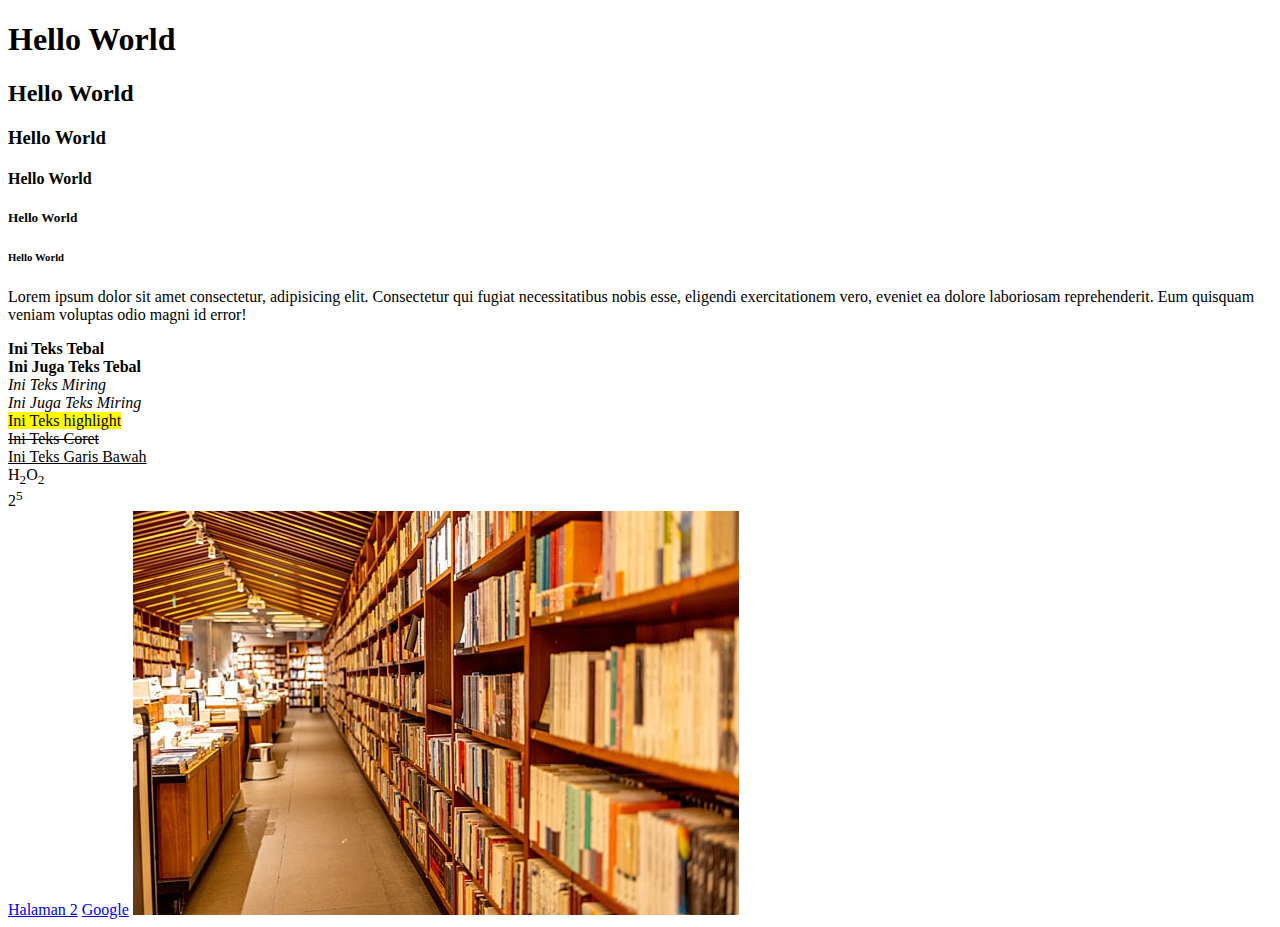
<file: Percobaan-1/index.html>
<!DOCTYPE html>
<html lang="en">
<head>
    <meta charset="UTF-8">
    <meta name="viewport" content="width=device-width, initial-scale=1.0">
    <title>Pertemuan 1</title>
</head>
<body>
    <!-- kode dibawah untuk membuat heading -->
<h1>Hello World</h1>
<h2>Hello World</h2>
<h3>Hello World</h3>
<h4>Hello World</h4>
<h5>Hello World</h5>
<h6>Hello World</h6>
    <!-- kode dibawah untuk membuat paragraf -->
<p>Lorem ipsum dolor sit amet consectetur, adipisicing elit. Consectetur qui fugiat necessitatibus nobis esse, eligendi exercitationem vero, eveniet ea dolore laboriosam reprehenderit. Eum quisquam veniam voluptas odio magni id error!</p>

<b>Ini Teks Tebal</b><br>
<strong>Ini Juga Teks Tebal</strong><br>
<i>Ini Teks Miring</i><br>
<em>Ini Juga Teks Miring</em><br>
<mark>Ini Teks highlight</mark><br>
<del>Ini Teks Coret</del><br>
<ins>Ini Teks Garis Bawah</ins><br>
H<sub>2</sub>O<sub>2</sub><br>
2<sup>5</sup><br>

<a href="halaman-2.html">Halaman 2</a>
<a href="https://www.google.com" target="_blank">Google</a>

<img src="img/perpus.jpg" alt="perpus">
</body>
</html>
</file>
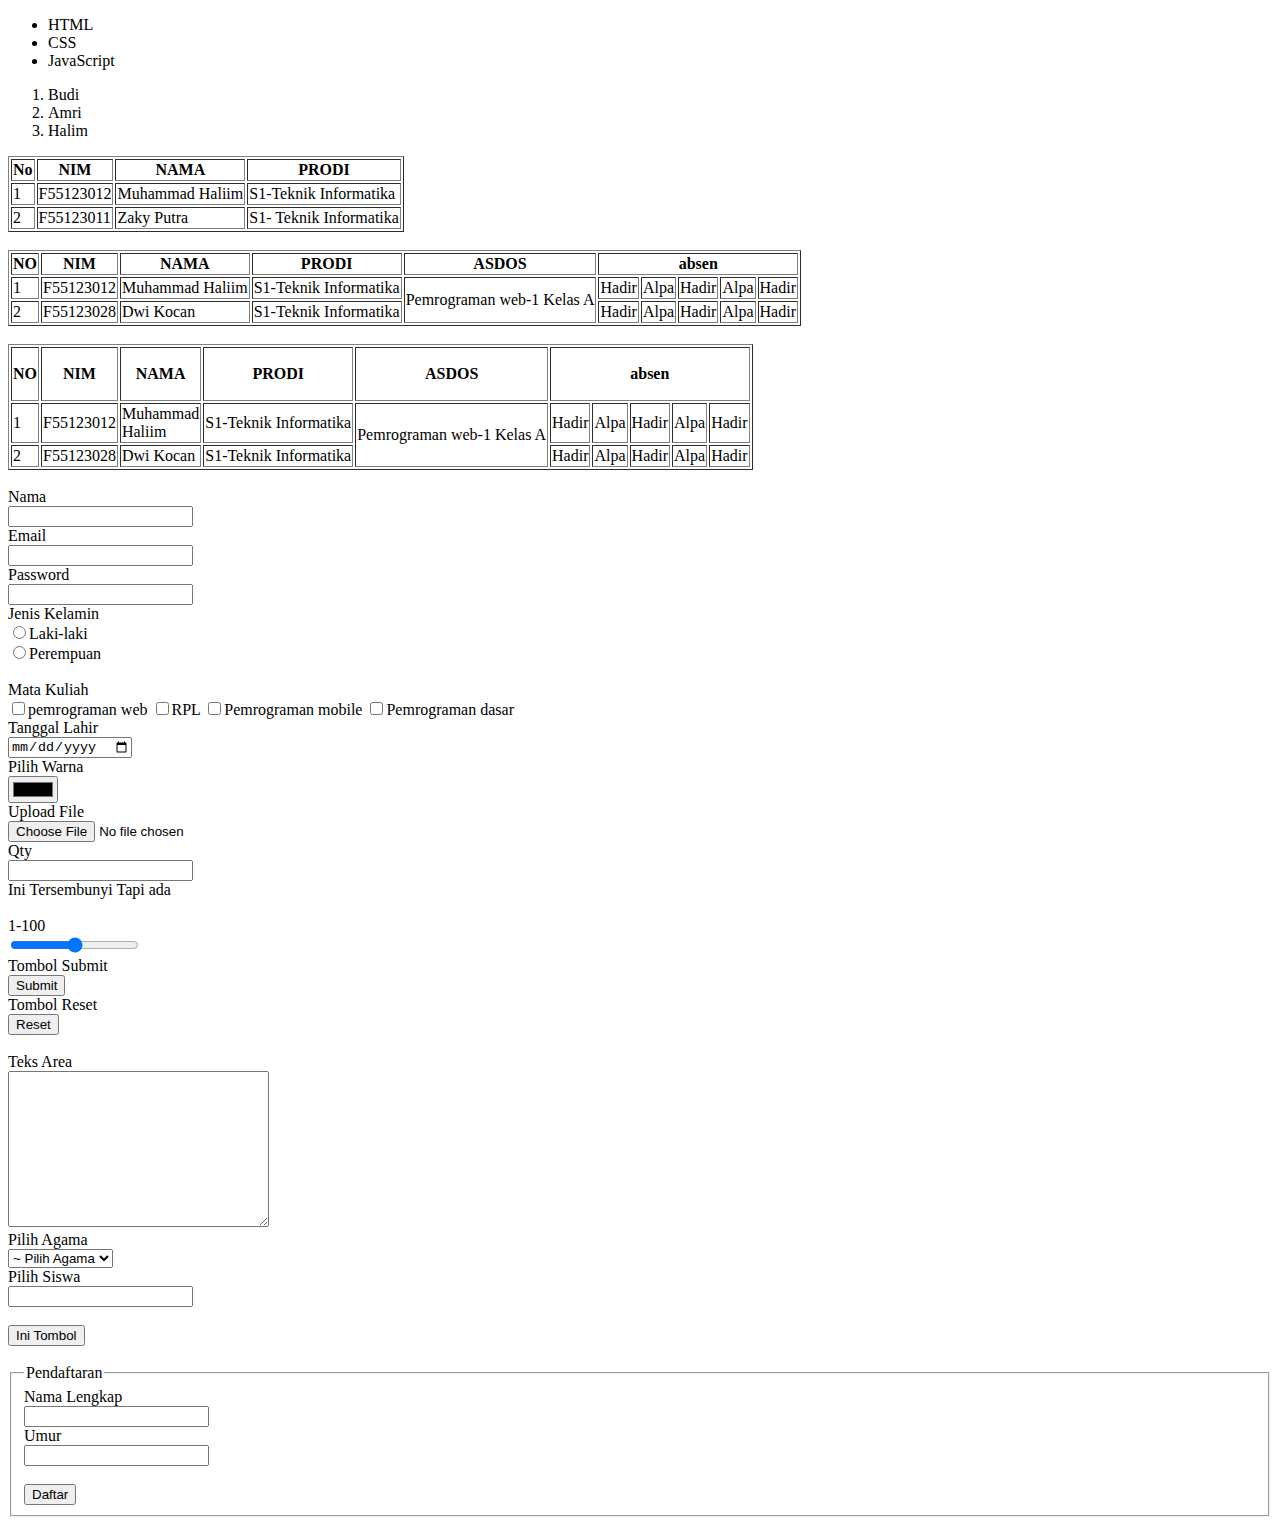
<file: Percobaan-2/index.html>
<!DOCTYPE html>
<html lang="en">
<head>
    <meta charset="UTF-8">
    <meta name="viewport" content="width=device-width, initial-scale=1.0">
    <title>Percobaan 2</title>
</head>
<body>
    <ul>
        <li>HTML</li>
        <li>CSS</li>
        <li>JavaScript</li>
    </ul>
    <ol>
        <li>Budi</li>
        <li>Amri</li>
        <li>Halim</li>
    </ol>

    <table border="1">
        <tr>
            <th>No</th>
            <th>NIM</th>
            <th>NAMA</th>
            <th>PRODI</th>
        </tr>
        <tr>
            <td>1</td>
            <td>F55123012</td>
            <td>Muhammad Haliim</td>
            <td>S1-Teknik Informatika</td>
        </tr>
        <tr>
            <td>2</td>
            <td>F55123011</td>
            <td>Zaky Putra</td>
            <td>S1- Teknik Informatika</td>
        </tr>
    </table>
    <br>
    <table border="1">
        <tr>
            <th>NO</th>
            <th>NIM</th>
            <th>NAMA</th>
            <th>PRODI</th>
            <th>ASDOS</th>
            <th colspan="5">absen</th>
        </tr>
        <tr>
            <td>1</td>
            <td>F55123012</td>
            <td>Muhammad Haliim</td>
            <td>S1-Teknik Informatika</td>
            <td rowspan="2">Pemrograman web-1 Kelas A</td>
            <td>Hadir</td>
            <td>Alpa</td>
            <td>Hadir</td>
            <td>Alpa</td>
            <td>Hadir</td>
        </tr>
        <tr>
            <td>2</td>
            <td>F55123028</td>
            <td>Dwi Kocan</td>
            <td>S1-Teknik Informatika</td>
            <td>Hadir</td>
            <td>Alpa</td>
            <td>Hadir</td>
            <td>Alpa</td>
            <td>Hadir</td>
        </tr>
    </table> <br>
    <table border="1">
        <tr>
            <th height="50px">NO</th>
            <th>NIM</th>
            <th width="50px">NAMA</th>
            <th>PRODI</th>
            <th>ASDOS</th>
            <th colspan="5">absen</th>

        <tr>
            <td>1</td>
            <td>F55123012</td>
            <td>Muhammad Haliim</td>
            <td>S1-Teknik Informatika</td>
            <td rowspan="2">Pemrograman web-1 Kelas A</td>
            <td>Hadir</td>
            <td>Alpa</td>
            <td>Hadir</td>
            <td>Alpa</td>
            <td>Hadir</td>
        </tr>
        <tr>
            <td>2</td>
            <td>F55123028</td>
            <td>Dwi Kocan</td>
            <td>S1-Teknik Informatika</td>
            <td>Hadir</td>
            <td>Alpa</td>
            <td>Hadir</td>
            <td>Alpa</td>
            <td>Hadir</td>
        </tr>
        </tr>
    </table><br>
    <form action="">
        <!-- input -->
         <label>Nama</label><br>
         <input type="text" name="nama" id="nama"><br>
         <label>Email</label><br>
         <input type="email" name="mail" id="mail"><br>
         <label>Password</label><br>
         <input type="password" name="pass" id="pass"><br>
         <label>Jenis Kelamin</label><br>
         <input type="radio" name="jk" id="jk" value="Laki-laki">Laki-laki<br>
         <input type="radio" name="jk" id="jk" value="Perempuan">Perempuan<br>
         <br>
         <label>Mata Kuliah</label><br>
         <input type="checkbox" name="mk" id="mk" value="Pemrograman Web">pemrograman web
         <input type="checkbox" name="mk" id="mk" value="RPL">RPL
         <input type="checkbox" name="mk" id="mk" value="Pemrograman Mobile">Pemrograman mobile
         <input type="checkbox" name="mk" id="mk" value="Pemrograman dasar">Pemrograman dasar <br>
         
         <label>Tanggal Lahir</label><br>
         <input type="date" name="tglLahir" id="tglLahir"><br>
         <label>Pilih Warna</label><br>
         <input type="color" name="warna" id="warna"><br>
         <label>Upload File</label><br>
         <input type="file" name="file" id="file"><br>
         <label>Qty</label><br>
         <input type="number" name="Qty" id="Qty"><br>
         <label>Ini Tersembunyi Tapi ada</label><br>
         <input type="hidden" name="hilang" id="hilang" value="secret"><br>
         <label>1-100</label><br>
         <input type="range" name="range" id="range" value="50"><br>
         <label>Tombol Submit</label><br>
         <input type="submit" name="submit" id="submit"><br>
         <label>Tombol Reset</label><br>
         <input type="reset" name="reset" id="reset"><br>
        <br> 
         <!-- Input Lain -->
        <label>Teks Area</label><br>
        <textarea name="alamat" id="alamat" cols="30" rows="10"></textarea><br>

        <label>Pilih Agama</label><br>
        <select name="agama" id="agama">
            <option value="">~ Pilih Agama</option>
            <option value="Islam">Islam</option>
            <option value="Kristen">Kristen</option>
            <option value="Hindu">Budha</option>
            <option value="Katolik">Katolik</option>
        </select><br>

        <label>Pilih Siswa</label><br>
        <input list="datasiswa" name="siswa" id="siswa">
        <datalist id="datasiswa">
            <option value="Rahmat">Rahmat</option>
            <option value="Andi">Andi</option>
            <option value="Bagas">Bagas</option>
            <option value="Yasir">Yasir</option>
            <option value="Asep">Asep</option>
        </datalist><br><br>

        <button>Ini Tombol</button><br><br>

        <fieldset>
            <legend>Pendaftaran</legend>
            <label>Nama Lengkap</label><br>
            <input type="text" name="" id=""><br>
            <label>Umur</label><br>
            <input type="number" name="" id=""><br><br>
            <button>Daftar</button>
        </fieldset>

        </form>
</body>
</html>
</file>
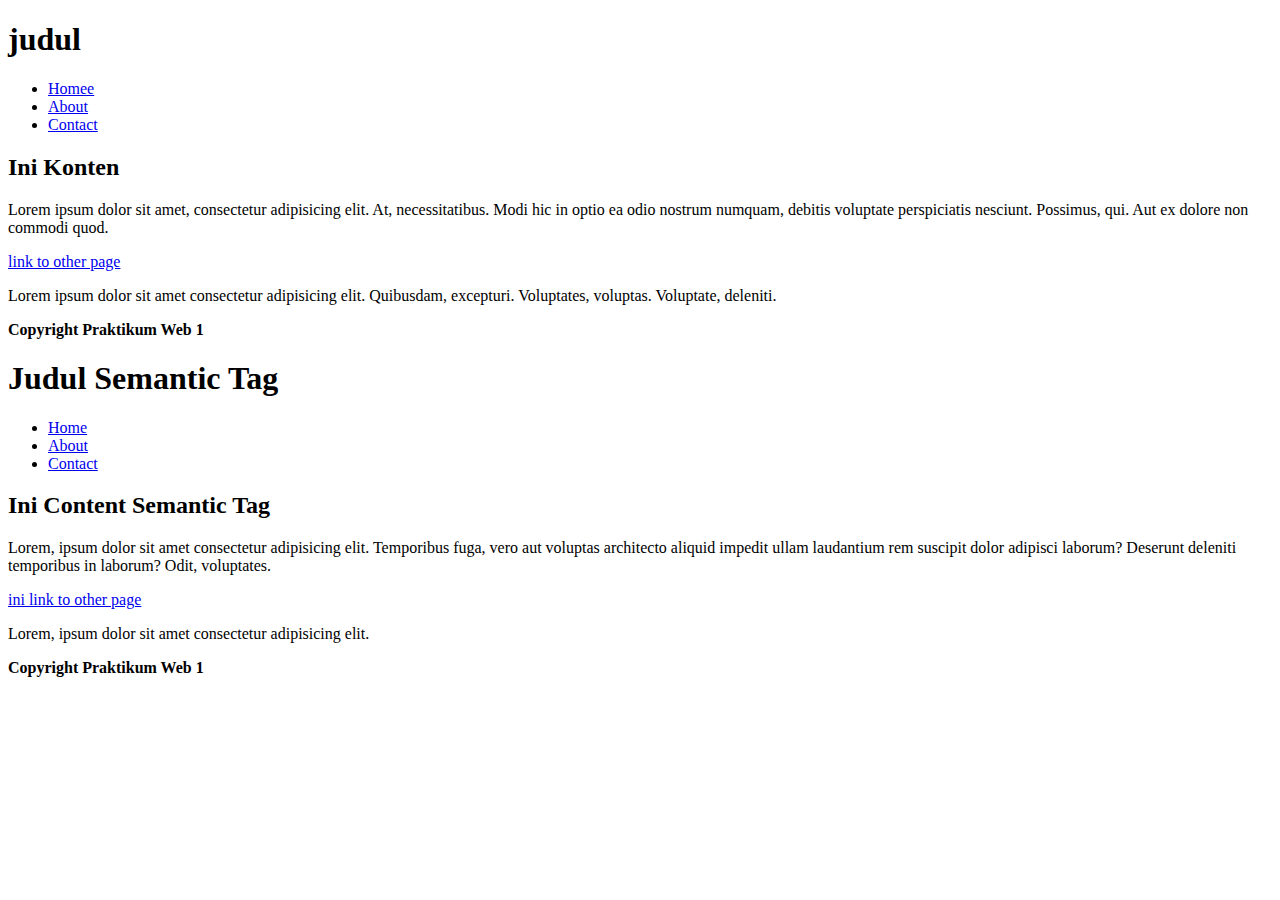
<file: Percobaan-3/index.html>
<!DOCTYPE html>
<html lang="en">
<head>
    <meta charset="UTF-8">
    <meta name="viewport" content="width=device-width, initial-scale=1.0">
    <title>Percobaan 3</title>
</head>
<body>
    <div id="navbar">
        <div>
                <h1>judul</h1>
        </div>
        <div>
            <ul>
                <li><a href="#">Homee</a></li>
                <li><a href="#">About</a></li>
                <li><a href="#">Contact</a></li>
            </ul>
        </div> 
    </div>

    <div id="content">
        <h2>Ini Konten</h2>
        <p>Lorem ipsum dolor sit amet, consectetur adipisicing elit. At, necessitatibus. Modi hic in optio ea odio nostrum numquam, debitis voluptate perspiciatis nesciunt. Possimus, qui. Aut ex dolore non commodi quod.</p>
        <a href="#">link to other page</a>
        <p>Lorem ipsum dolor sit amet consectetur adipisicing elit. Quibusdam, excepturi. Voluptates, voluptas. Voluptate, deleniti.</p>
    </div>

    <div id="footer">
        <strong>Copyright Praktikum Web 1</strong>
    </div>
    
    <nav>
        <section>
            <h1>Judul Semantic Tag</h1>
        </section>
        <section>
            <ul>
                <li><a href="#">Home</a></li>
                <li><a href="#">About</a></li>
                <li><a href="#">Contact</a></li>
            </ul>
        </section>
    </nav>

    <main>
        <article>
            <h2>Ini Content Semantic Tag</h2>
            <p>Lorem, ipsum dolor sit amet consectetur adipisicing elit. Temporibus fuga, vero aut voluptas architecto aliquid impedit ullam laudantium rem suscipit dolor adipisci laborum? Deserunt deleniti temporibus in laborum? Odit, voluptates.</p>
            <a href="#">ini link to other page</a>
            <p>Lorem, ipsum dolor sit amet consectetur adipisicing elit.</p>
        </article>
    </main>
   
    <footer>
        <strong>Copyright Praktikum Web 1</strong>
    </footer>
</body>
</html>
</file>
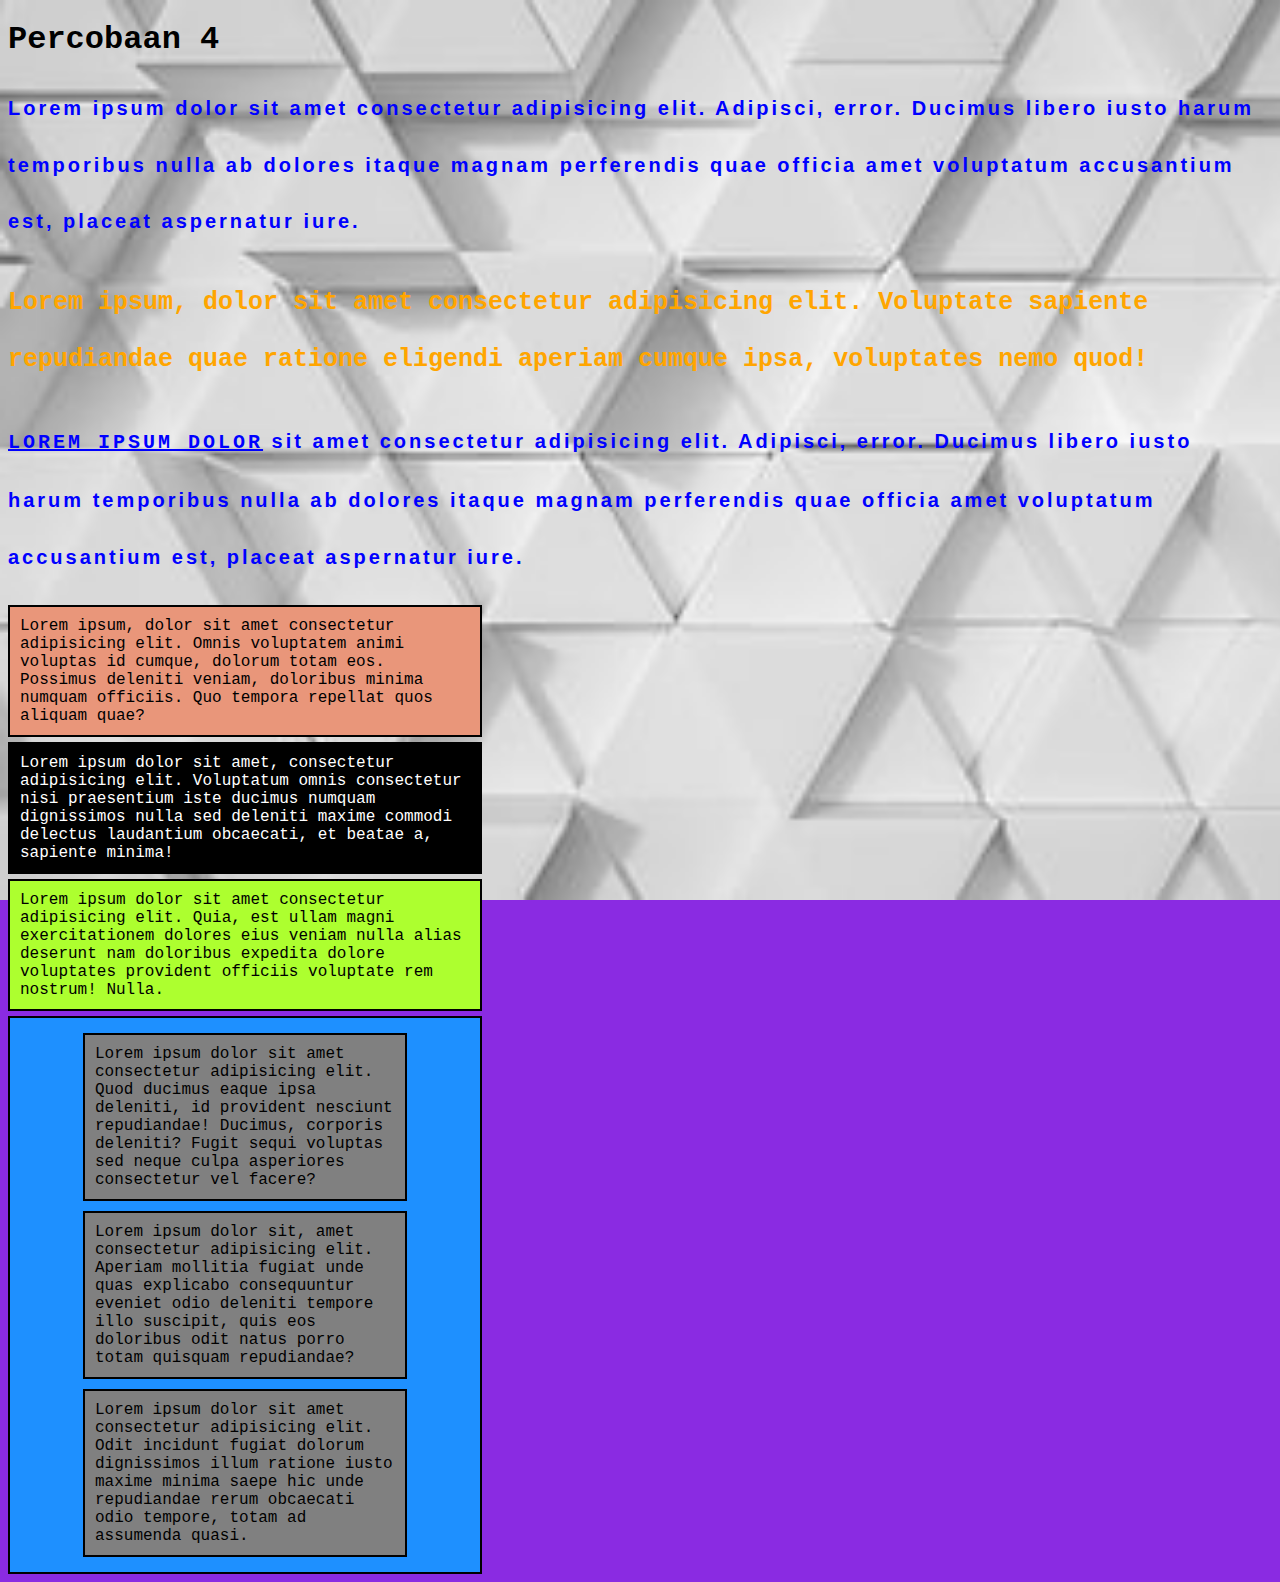
<file: Percobaan-4/index.html>
<!DOCTYPE html>
<html lang="en">
<head>
    <meta charset="UTF-8">
    <meta name="viewport" content="width=device-width, initial-scale=1.0">
    <title>Perobaan4</title>

    <link rel="stylesheet" href="style.css">
</head>
<body>
    <h1>Percobaan 4</h1>
    <p class="Paragraf">Lorem ipsum dolor sit amet consectetur adipisicing elit. Adipisci, error. Ducimus libero iusto harum temporibus nulla ab dolores itaque magnam perferendis quae officia amet voluptatum accusantium est, placeat aspernatur iure.</p>
    <p>Lorem ipsum, dolor sit amet consectetur adipisicing elit. Voluptate sapiente repudiandae quae ratione eligendi aperiam cumque ipsa, voluptates nemo quod!</p>
    <p class="Paragraf"> <span>Lorem ipsum dolor</span> sit amet consectetur adipisicing elit. Adipisci, error. Ducimus libero iusto harum temporibus nulla ab dolores itaque magnam perferendis quae officia amet voluptatum accusantium est, placeat aspernatur iure.</p>

    <div class="box-1">
        Lorem ipsum, dolor sit amet consectetur adipisicing elit. Omnis voluptatem animi voluptas id cumque, dolorum totam eos. Possimus deleniti veniam, doloribus minima numquam officiis. Quo tempora repellat quos aliquam quae?
    </div>
    <div class="box-2">
        Lorem ipsum dolor sit amet, consectetur adipisicing elit. Voluptatum omnis consectetur nisi praesentium iste ducimus numquam dignissimos nulla sed deleniti maxime commodi delectus laudantium obcaecati, et beatae a, sapiente minima!
    </div>
    <div class="box-3">
        Lorem ipsum dolor sit amet consectetur adipisicing elit. Quia, est ullam magni exercitationem dolores eius veniam nulla alias deserunt nam doloribus expedita dolore voluptates provident officiis voluptate rem nostrum! Nulla.
    </div>

    <div class="flex-container">
        <div>
            Lorem ipsum dolor sit amet consectetur adipisicing elit. Quod ducimus eaque ipsa deleniti, id provident nesciunt repudiandae! Ducimus, corporis deleniti? Fugit sequi voluptas sed neque culpa asperiores consectetur vel facere?
        </div>
        <div>
            Lorem ipsum dolor sit, amet consectetur adipisicing elit. Aperiam mollitia fugiat unde quas explicabo consequuntur eveniet odio deleniti tempore illo suscipit, quis eos doloribus odit natus porro totam quisquam repudiandae?
        </div>
        <div>
            Lorem ipsum dolor sit amet consectetur adipisicing elit. Odit incidunt fugiat dolorum dignissimos illum ratione iusto maxime minima saepe hic unde repudiandae rerum obcaecati odio tempore, totam ad assumenda quasi.
        </div>
    </div>
</body>
</html>
</file>
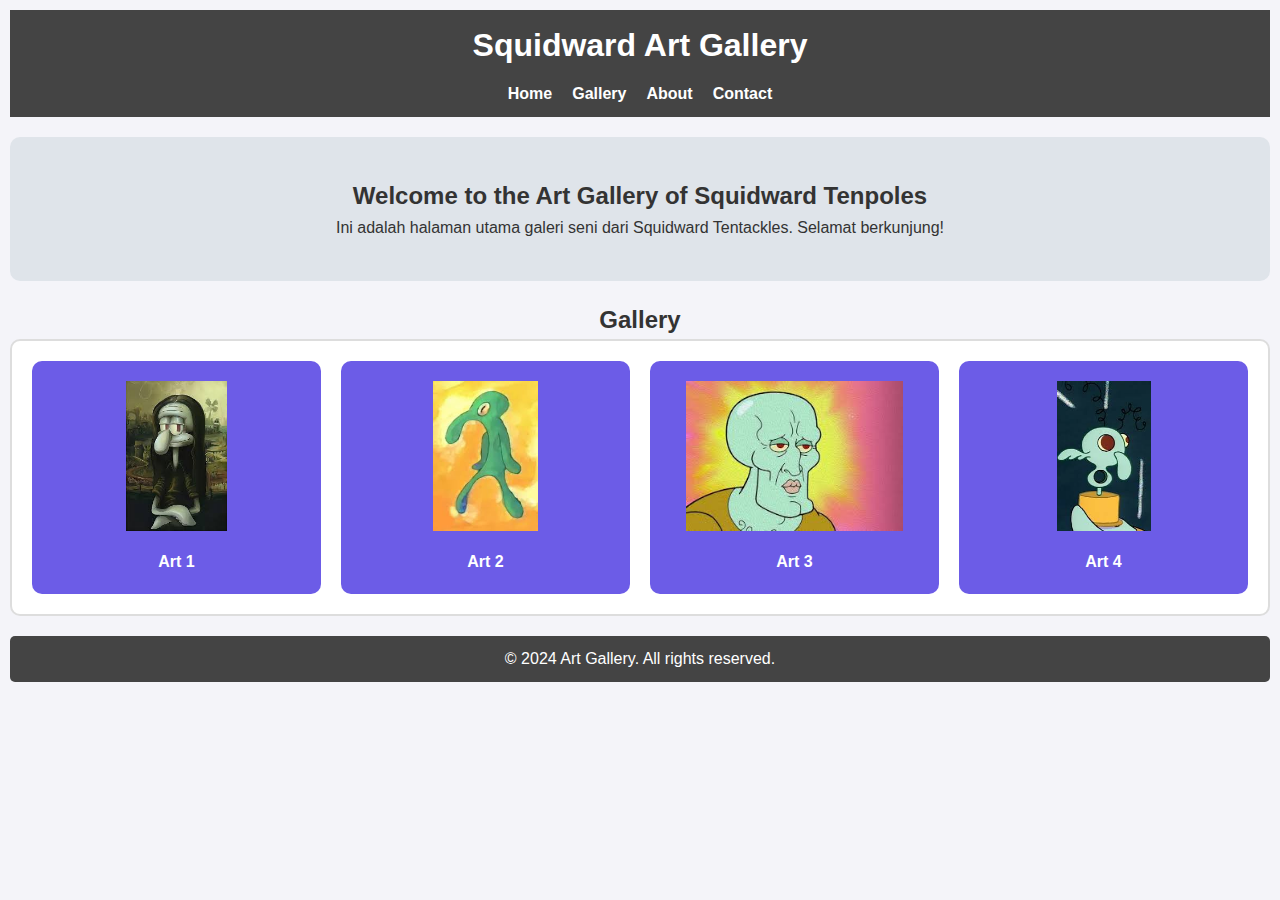
<file: Percobaan-5/tugas/index.html>
<!DOCTYPE html>
<html lang="en">
<head>
    <meta charset="UTF-8">
    <meta name="viewport" content="width=device-width, initial-scale=1.0">
    <title>Art Gallery</title>
    <link rel="stylesheet" href="style.css">
</head>
<body>
    <!-- Muhammad Haliim -->
    <header class="header">
        <h1>Squidward Art Gallery</h1>
        <nav class="nav-bar">
            <a href="#">Home</a>
            <a href="#gallery">Gallery</a>
            <a href="#about">About</a>
            <a href="#contact">Contact</a>
        </nav>
    </header>

    <section class="hero">
        <h2>Welcome to the Art Gallery of Squidward Tenpoles</h2>
        <p>Ini adalah halaman utama galeri seni dari Squidward Tentackles. Selamat berkunjung!</p>
    </section>

    <section id="gallery" class="gallery-section">
        <h2>Gallery</h2>
        <div class="grid-container">
            <div class="grid-item">
                <img src="squidward1.jpg" alt="Art 1">
                <p>Art 1</p>
            </div>
            <div class="grid-item">
                <img src="squidward2.jpg" alt="Art 2">
                <p>Art 2</p>
            </div>
            <div class="grid-item">
                <img src="squidward3.jpg" alt="Art 3">
                <p>Art 3</p>
            </div>
            <div class="grid-item">
                <img src="squidward4.jpg" alt="Art 4">
                <p>Art 4</p>
            </div>
        </div>
    </section>

    <footer class="footer">
        <p>&copy; 2024 Art Gallery. All rights reserved.</p>
    </footer>
</body>
</html>
</file>
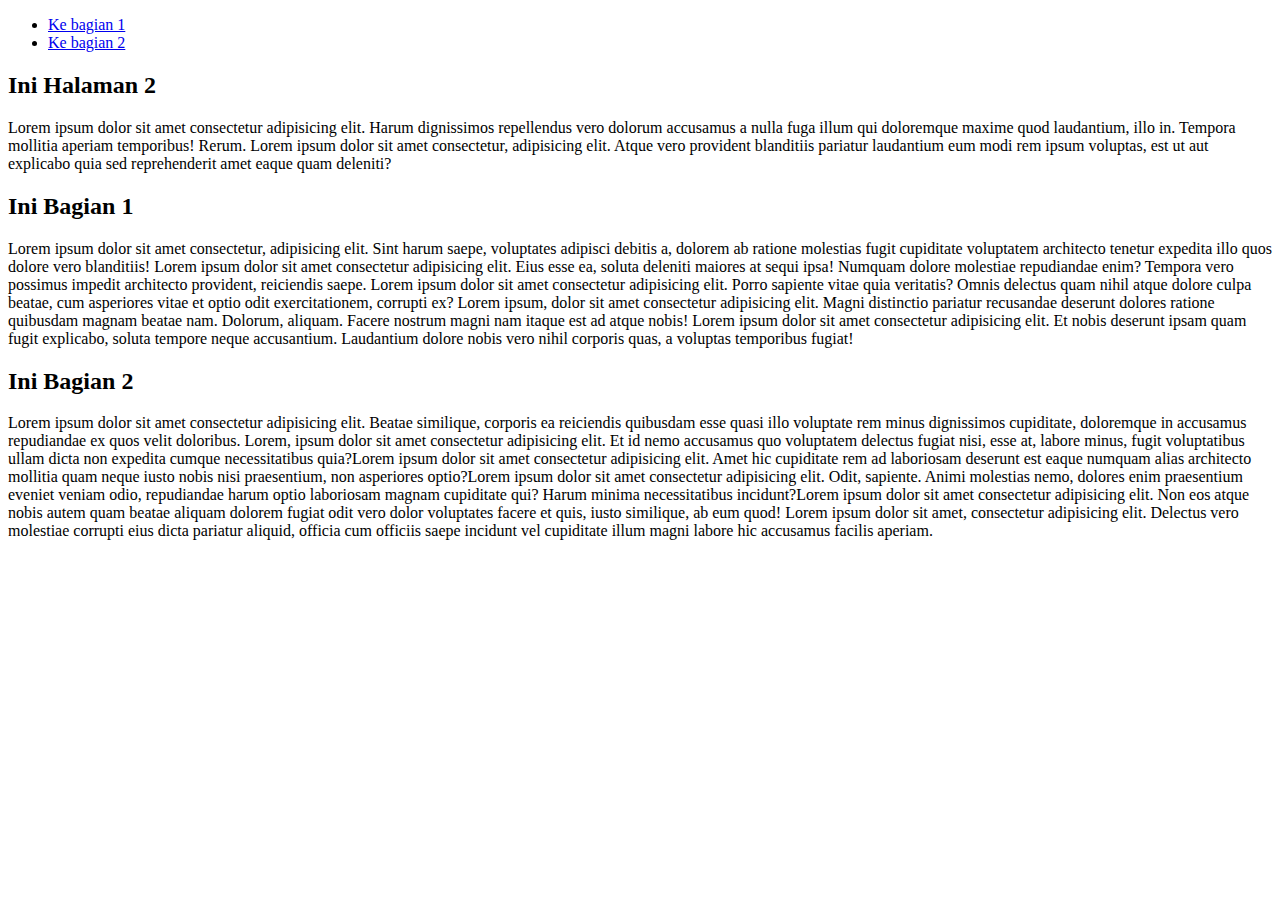
<file: Percobaan-1/halaman-2.html>
<!DOCTYPE html>
<html lang="en">
<head>
    <meta charset="UTF-8">
    <meta name="viewport" content="width=device-width, initial-scale=1.0">
    <title>Halaman 2</title>
</head>
<body>
    <ul>
        <li><a href="#bagian1">Ke bagian 1</a></li>
        <li><a href="#bagian2">Ke bagian 2</a></li>
    </ul>
    <h2>Ini Halaman 2</h2>
    <p>Lorem ipsum dolor sit amet consectetur adipisicing elit. Harum dignissimos repellendus vero dolorum accusamus a nulla fuga illum qui doloremque maxime quod laudantium, illo in. Tempora mollitia aperiam temporibus! Rerum. Lorem ipsum dolor sit amet consectetur, adipisicing elit. Atque vero provident blanditiis pariatur laudantium eum modi rem ipsum voluptas, est ut aut explicabo quia sed reprehenderit amet eaque quam deleniti?</p>

    <h2 id="bagian1">Ini Bagian 1</h2>
    
    <p>Lorem ipsum dolor sit amet consectetur, adipisicing elit. Sint harum saepe, voluptates adipisci debitis a, dolorem ab ratione molestias fugit cupiditate voluptatem architecto tenetur expedita illo quos dolore vero blanditiis! Lorem ipsum dolor sit amet consectetur adipisicing elit. Eius esse ea, soluta deleniti maiores at sequi ipsa! Numquam dolore molestiae repudiandae enim? Tempora vero possimus impedit architecto provident, reiciendis saepe. Lorem ipsum dolor sit amet consectetur adipisicing elit. Porro sapiente vitae quia veritatis? Omnis delectus quam nihil atque dolore culpa beatae, cum asperiores vitae et optio odit exercitationem, corrupti ex? Lorem ipsum, dolor sit amet consectetur adipisicing elit. Magni distinctio pariatur recusandae deserunt dolores ratione quibusdam magnam beatae nam. Dolorum, aliquam. Facere nostrum magni nam itaque est ad atque nobis! Lorem ipsum dolor sit amet consectetur adipisicing elit. Et nobis deserunt ipsam quam fugit explicabo, soluta tempore neque accusantium. Laudantium dolore nobis vero nihil corporis quas, a voluptas temporibus fugiat!</p>

    <h2 id="bagian2">Ini Bagian 2</h2>
    <p>Lorem ipsum dolor sit amet consectetur adipisicing elit. Beatae similique, corporis ea reiciendis quibusdam esse quasi illo voluptate rem minus dignissimos cupiditate, doloremque in accusamus repudiandae ex quos velit doloribus. Lorem, ipsum dolor sit amet consectetur adipisicing elit. Et id nemo accusamus quo voluptatem delectus fugiat nisi, esse at, labore minus, fugit voluptatibus ullam dicta non expedita cumque necessitatibus quia?Lorem ipsum dolor sit amet consectetur adipisicing elit. Amet hic cupiditate rem ad laboriosam deserunt est eaque numquam alias architecto mollitia quam neque iusto nobis nisi praesentium, non asperiores optio?Lorem ipsum dolor sit amet consectetur adipisicing elit. Odit, sapiente. Animi molestias nemo, dolores enim praesentium eveniet veniam odio, repudiandae harum optio laboriosam magnam cupiditate qui? Harum minima necessitatibus incidunt?Lorem ipsum dolor sit amet consectetur adipisicing elit. Non eos atque nobis autem quam beatae aliquam dolorem fugiat odit vero dolor voluptates facere et quis, iusto similique, ab eum quod! Lorem ipsum dolor sit amet, consectetur adipisicing elit. Delectus vero molestiae corrupti eius dicta pariatur aliquid, officia cum officiis saepe incidunt vel cupiditate illum magni labore hic accusamus facilis aperiam.</p>
</body>
</html>
</file>
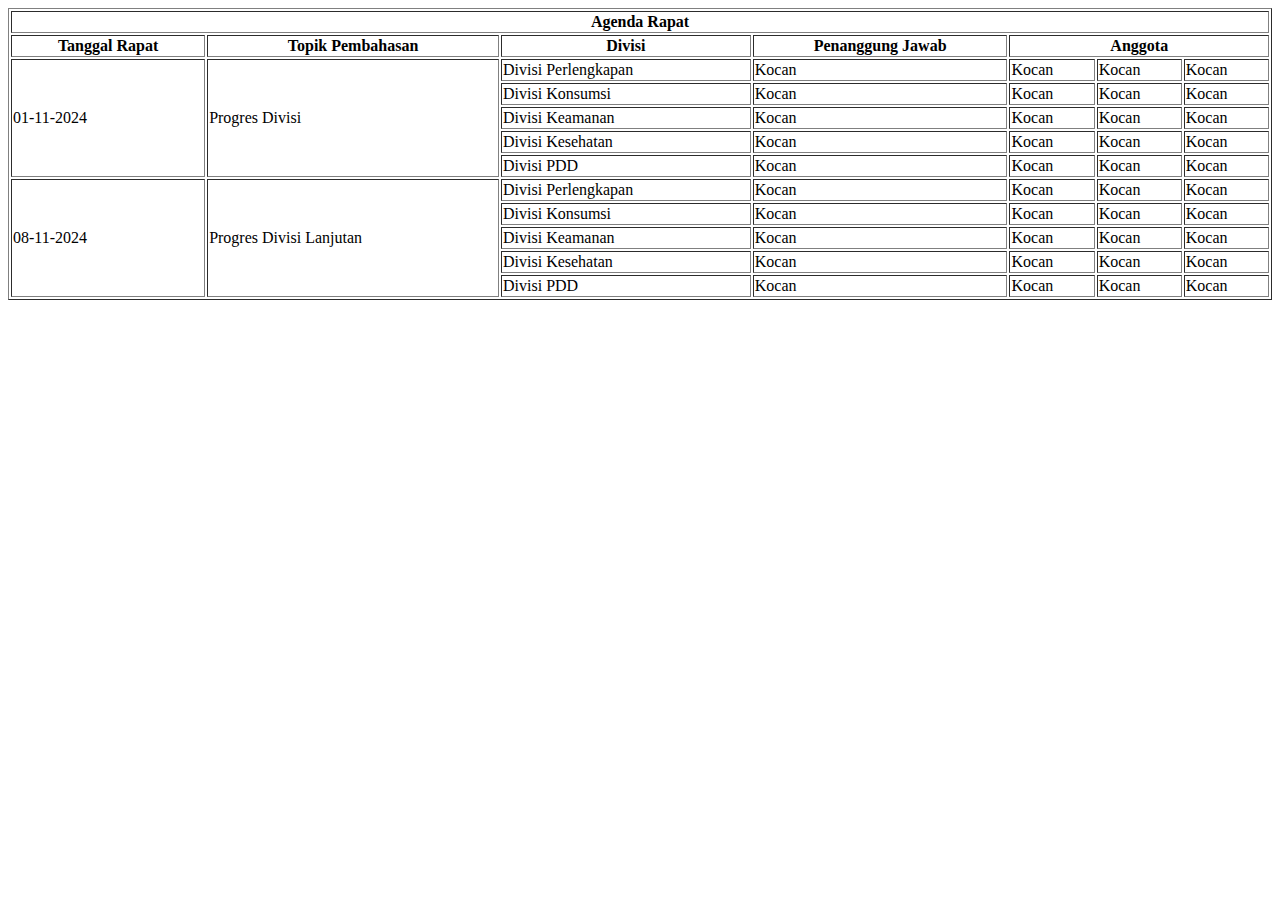
<file: Percobaan-2/tugas_percobaan2.html>
<!DOCTYPE html>
<html lang="en">
<head>
    <meta charset="UTF-8">
    <meta name="viewport" content="width=device-width, initial-scale=1.0">
    <title>Tabel</title>
</head>
<body>
    <table border="1" width="100%">
        <tr>
            <th colspan="7">Agenda Rapat</th>
        </tr>
        <tr>
            <th>Tanggal Rapat</th>
            <th>Topik Pembahasan</th>
            <th>Divisi</th>
            <th>Penanggung Jawab</th>
            <th colspan="3">Anggota</th>
        </tr>
        <tr>
            <td rowspan="5">01-11-2024</td>
            <td rowspan="5" >Progres Divisi</td>
            <td>Divisi Perlengkapan</td>
            <td>Kocan</td>
            <td>Kocan</td>
            <td>Kocan</td>
            <td>Kocan</td>
        </tr>
        <tr>
            <td>Divisi Konsumsi</td>
            <td>Kocan</td>
            <td>Kocan</td>
            <td>Kocan</td>
            <td>Kocan</td>
        </tr>
        <tr>
            <td>Divisi Keamanan</td>
            <td>Kocan</td>
            <td>Kocan</td>
            <td>Kocan</td>
            <td>Kocan</td>
        </tr>
        <tr>
            <td>Divisi Kesehatan</td>
            <td>Kocan</td>
            <td>Kocan</td>
            <td>Kocan</td>
            <td>Kocan</td>
        </tr>
        <tr>
            <td>Divisi PDD</td>
            <td>Kocan</td>
            <td>Kocan</td>
            <td>Kocan</td>
            <td>Kocan</td>
        </tr>
        <tr>
            <td rowspan="5">08-11-2024</td>
            <td rowspan="5" >Progres Divisi Lanjutan</td>
            <td>Divisi Perlengkapan</td>
            <td>Kocan</td>
            <td>Kocan</td>
            <td>Kocan</td>
            <td>Kocan</td>
        </tr>
        <tr>
            <td>Divisi Konsumsi</td>
            <td>Kocan</td>
            <td>Kocan</td>
            <td>Kocan</td>
            <td>Kocan</td>
        </tr>
        <tr>
            <td>Divisi Keamanan</td>
            <td>Kocan</td>
            <td>Kocan</td>
            <td>Kocan</td>
            <td>Kocan</td>
        </tr>
        <tr>
            <td>Divisi Kesehatan</td>
            <td>Kocan</td>
            <td>Kocan</td>
            <td>Kocan</td>
            <td>Kocan</td>
        </tr>
        <tr>
            <td>Divisi PDD</td>
            <td>Kocan</td>
            <td>Kocan</td>
            <td>Kocan</td>
            <td>Kocan</td>
        </tr>

    </table>
</body>
</html>
</file>
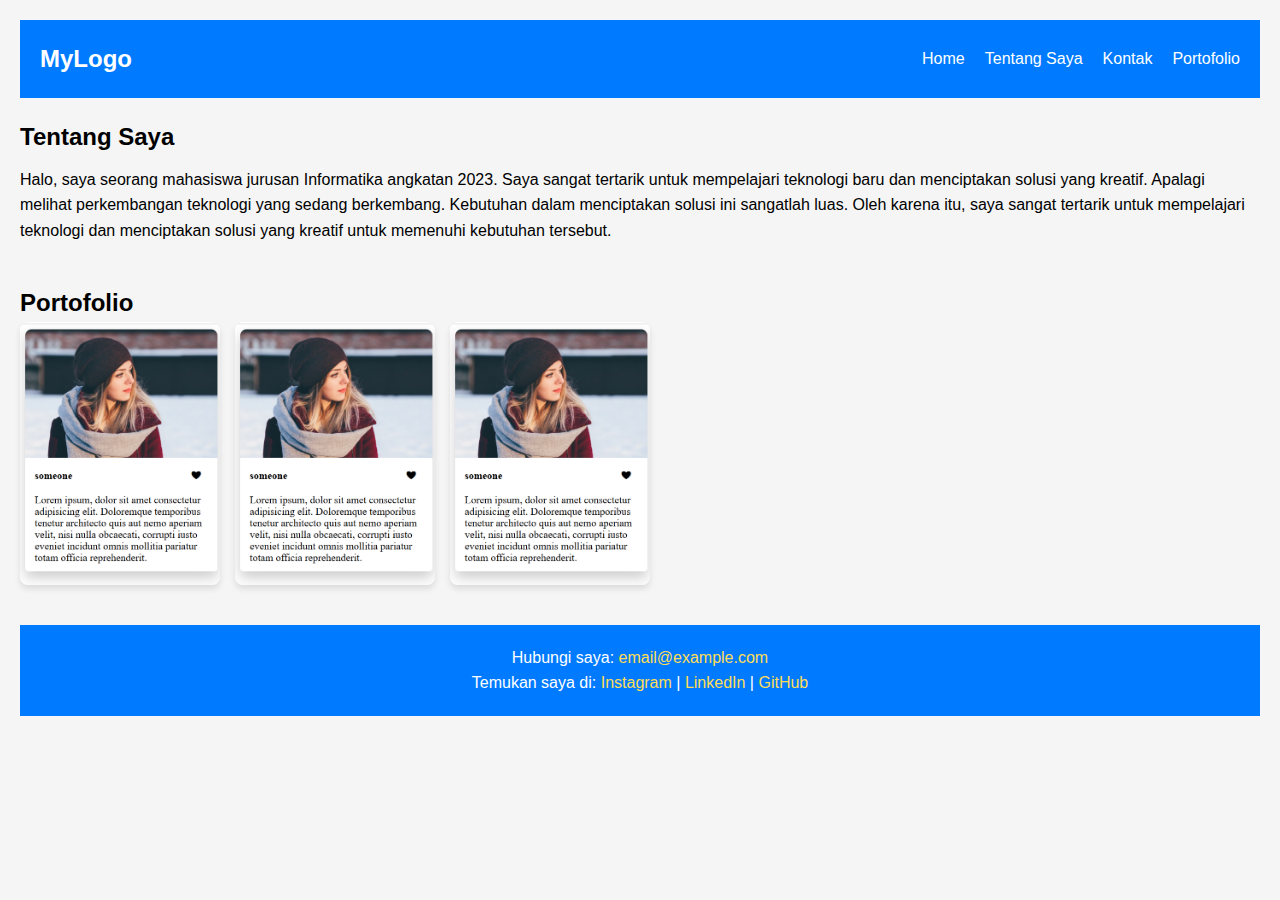
<file: Percobaan-3/tugas.html>
<!DOCTYPE html>
<html lang="id">
<head>
    <meta charset="UTF-8">
    <meta name="viewport" content="width=device-width, initial-scale=1.0">
    <title>Profil Saya</title>
    <link rel="stylesheet" href="style.css">
</head>
<body>
    <!-- Bagian Header -->
    <header>
        <div class="logo">MyLogo</div>
        <nav>
            <ul>
                <li><a href="#">Home</a></li>
                <li><a href="#">Tentang Saya</a></li>
                <li><a href="#">Kontak</a></li>
                <li><a href="#">Portofolio</a></li>
            </ul>
        </nav>
    </header>

    <!-- Bagian Konten Utama -->
    <main>
        <!-- Section Tentang Saya -->
        <section id="tentang-saya">
            <h2>Tentang Saya</h2>
            <p>Halo, saya seorang mahasiswa jurusan Informatika angkatan 2023. Saya sangat tertarik untuk mempelajari teknologi baru dan menciptakan solusi yang kreatif. Apalagi melihat perkembangan teknologi yang sedang berkembang. Kebutuhan dalam menciptakan solusi ini sangatlah luas. Oleh karena itu, saya sangat tertarik untuk mempelajari teknologi dan menciptakan solusi yang kreatif untuk memenuhi kebutuhan tersebut.</p>
        </section>

        <!-- Section Portofolio -->
        <section id="portofolio">
            <h2>Portofolio</h2>
            <div class="gallery">
                <img src="Screenshot 2024-11-08 200609.png" alt="Proyek 1">
                <img src="Screenshot 2024-11-08 200609.png" alt="Proyek 2">
                <img src="Screenshot 2024-11-08 200609.png" alt="Proyek 3">
            </div>
        </section>
    </main>

    <!-- Bagian Footer -->
    <footer>
        <p>Hubungi saya: <a href="mailto:email@example.com">email@example.com</a></p>
        <p>Temukan saya di:
            <a href="#">Instagram</a> | <a href="#">LinkedIn</a> | <a href="#">GitHub</a>
        </p>
    </footer>
</body>
</html>
</file>
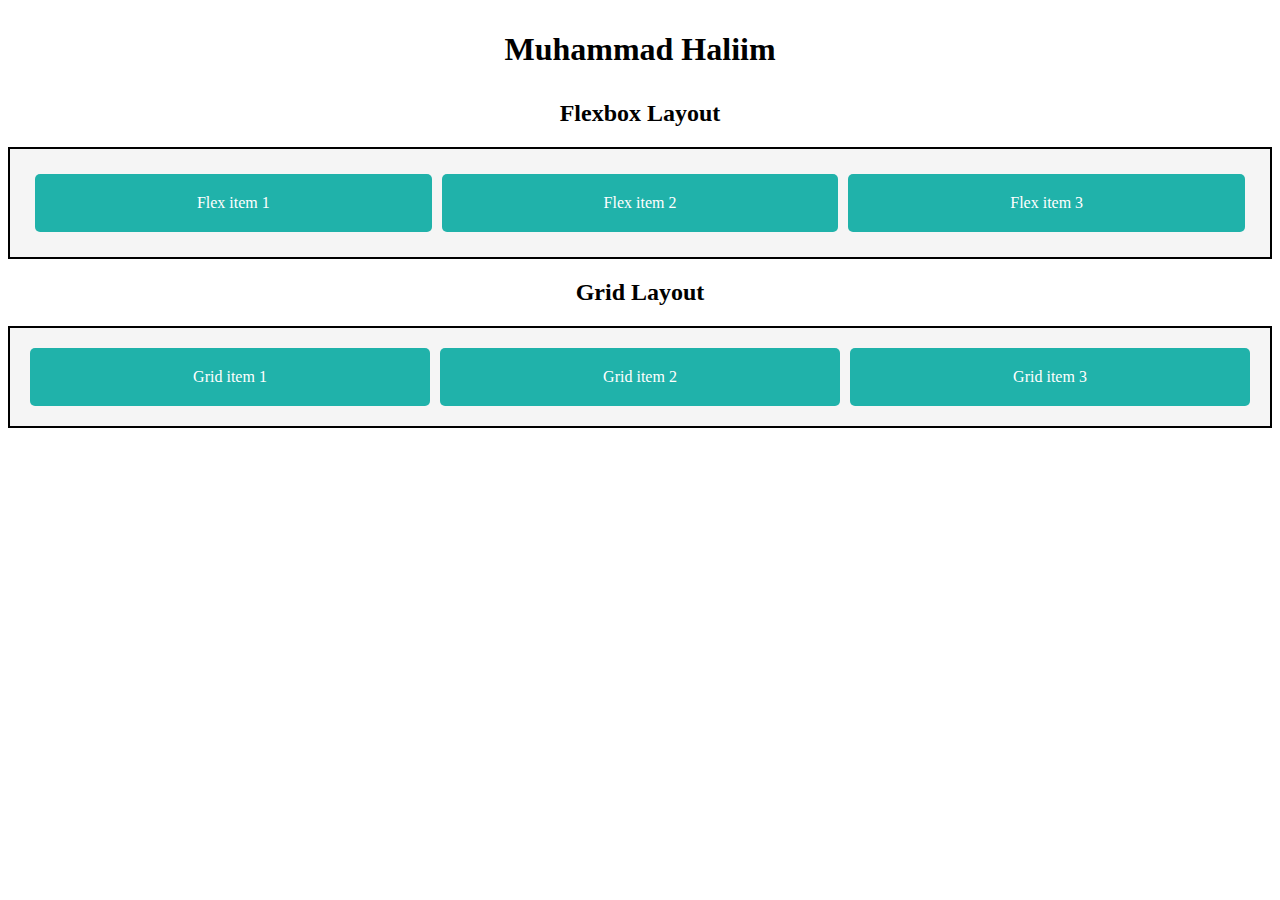
<file: Percobaan-5/F55123012.html>
<!DOCTYPE html>
<html lang="en">
<head>
    <meta charset="UTF-8">
    <meta name="viewport" content="width=device-width, initial-scale=1.0">
    <title>Percobaan-5</title>
    <link rel="stylesheet" href="style.css">
</head>
<body>
    <h1 style="text-align: center;">Muhammad Haliim</h1>
    <!-- Flexbox Layout -->
     <h2 style="text-align: center;">Flexbox Layout</h2>
     <div class="flex-container">
        <div class="flex-item">Flex item 1</div>
        <div class="flex-item">Flex item 2</div>
        <div class="flex-item">Flex item 3</div>
     </div>

     <!-- Grid Layout -->
      <h2 style="text-align: center;">Grid Layout</h2>
      <div class="grid-container">
        <div class="grid-item">Grid item 1</div>
        <div class="grid-item">Grid item 2</div>
        <div class="grid-item">Grid item 3</div>
      </div>
</body>
</html>
</file>
<file: Percobaan-4/style.css>
* {
    font-family: 'Courier New', Courier, monospace;
}

.h1 {
    color: red;
}

p.Paragraf{
    color: blue;
    font-family: Arial, Helvetica, sans-serif;
    font-size: 20px;
    letter-spacing: 3px;
}
    
p {
    color: orange;
    font-weight: bold;
    font-size: 25px;
    text-align: left;
    line-height: 1.5cm;
}

span {
    text-decoration: underline;
    text-transform: uppercase;
}

body {
    background-color: blueviolet;
}

body {
    background-image: url('img/walpaper.jpg');
    background-repeat: no-repeat;
    background-attachment: fixed;
    background-size: cover;
}

div {
    border: 2px black solid;
    width: 450px;
    padding: 10px;
    margin-bottom: 5px;
}

div.box-1 {
    background-color: darksalmon;
}

div.box-2 {
    background-color: black;
    color: white;
}

div.box-3 {
    background-color: greenyellow;
}

.flex-container {
    display: flex;
    flex-wrap: wrap;
    justify-content: center;
    align-items: center;
    background-color: dodgerblue;
    padding: 10px;
}

.flex-container > div {
    padding: 10px;
    margin: 5px;
    width: 300px;
    border: 2px black solid;
    background-color: grey;
}
</file>
<file: Percobaan-5/style.css>
h1{
    padding: 10px;
}

/* flexbox */
.flex-container{
    display: flex;
    justify-content: space-evenly;
    align-items: center;
    background-color: whitesmoke;
    padding: 20px;
    border: 2px solid black;
}
.flex-item{
    background-color: lightseagreen;
    color: white;
    padding: 20px;
    flex: 1;
    margin: 5px;
    text-align: center;
    border-radius: 5px;
}

/* Grid */
.grid-container{
    display: grid;
    grid-template-columns: repeat(3, 1fr);
    grid-gap: 10px;
    background-color: whitesmoke;
    padding: 20px;
    border: 2px solid black;
}
.grid-item{
    background-color: lightseagreen;
    color: white;
    padding: 20px;
    text-align: center;
    border-radius: 5px;
}
</file>
<file: Percobaan-5/tugas/style.css>
/* General Reset */
* {
    margin: 0;
    padding: 0;
    box-sizing: border-box;
}

body {
    font-family: Arial, sans-serif;
    line-height: 1.6;
    background-color: #f4f4f9;
    color: #333;
    padding: 10px;
}

.header {
    background-color: #444;
    color: white;
    padding: 10px;
    text-align: center;
}

.nav-bar {
    display: flex;
    justify-content: center;
    gap: 20px;
    margin-top: 10px;
}

.nav-bar a {
    color: white;
    text-decoration: none;
    font-weight: bold;
}

.nav-bar a:hover {
    text-decoration: underline;
}

.hero {
    background-color: #dfe4ea;
    text-align: center;
    padding: 40px 20px;
    margin: 20px 0;
    border-radius: 10px;
}

.gallery-section {
    margin: 20px 0;
    text-align: center;
}

.grid-container {
    display: grid;
    grid-template-columns: repeat(auto-fit, minmax(200px, 1fr));
    gap: 20px;
    padding: 20px;
    background-color: #fff;
    border: 2px solid #ddd;
    border-radius: 10px;
}

.grid-item {
    background-color: #6c5ce7;
    color: white;
    padding: 20px;
    border-radius: 10px;
    text-align: center;
    font-weight: bold;
}
.grid-item img {
   width: 100%; 
    height: 150px; 
    object-fit: contain; 
    border-radius: 5px;
    margin-bottom: 10px;
}

.footer {
    text-align: center;
    background-color: #444;
    color: white;
    padding: 10px;
    margin-top: 20px;
    border-radius: 5px;
}
</file>
<file: Percobaan-3/style.css>
/* Reset margin dan padding */
* {
    margin: 0;
    padding: 0;
    box-sizing: border-box;
}

/* Gaya umum halaman */
body {
    font-family: Arial, sans-serif;
    line-height: 1.6;
    padding: 20px;
    background-color: #f5f5f5;
}

/* Bagian Header */
header {
    display: flex;
    justify-content: space-between;
    align-items: center;
    background-color: #007bff;
    padding: 20px;
    color: #fff;
}

header .logo {
    font-size: 24px;
    font-weight: bold;
}

header nav ul {
    display: flex;
    list-style: none;
}

header nav ul li {
    margin-left: 20px;
}

header nav ul li a {
    text-decoration: none;
    color: #fff;
    transition: color 0.3s;
}

header nav ul li a:hover {
    color: #ffdd57;
}

/* Bagian Konten Utama */
main {
    margin-top: 20px;
}

#tentang-saya,
#portofolio {
    margin-bottom: 40px;
}

#tentang-saya p {
    margin-top: 10px;
}

#portofolio .gallery {
    display: flex;
    gap: 15px;
}

#portofolio .gallery img {
    width: 200px;
    height: auto;
    border-radius: 8px;
    box-shadow: 0 4px 6px rgba(0, 0, 0, 0.1);
}

/* Bagian Footer */
footer {
    text-align: center;
    margin-top: 40px;
    padding: 20px;
    background-color: #007bff;
    color: #fff;
}

footer a {
    color: #ffdd57;
    text-decoration: none;
}

footer a:hover {
    text-decoration: underline;
}
</file>
